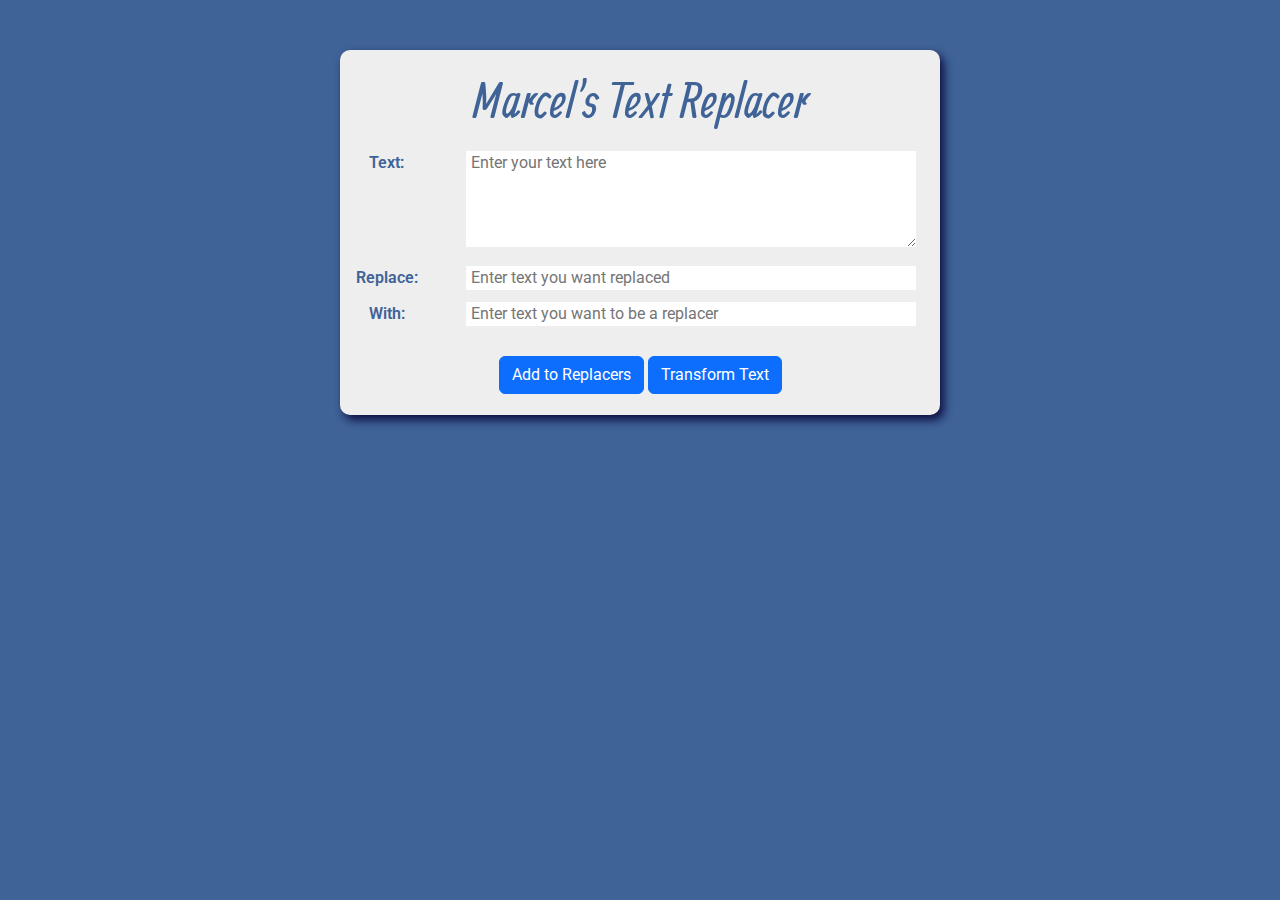
<file: index.html>
<!DOCTYPE html>
<html lang="en">
  <head>
    <meta charset="UTF-8" />
    <meta http-equiv="X-UA-Compatible" content="IE=edge" />
    <meta name="viewport" content="width=device-width, initial-scale=1.0" />
    <title>Marcel's Text Replacer</title>
    <link
      rel="stylesheet"
      href="https://cdnjs.cloudflare.com/ajax/libs/font-awesome/6.2.0/css/all.min.css"
    />
    <link
      rel="stylesheet"
      href="https://cdn.jsdelivr.net/npm/bootstrap@5.2.0/dist/css/bootstrap.min.css"
    />
    <link
      rel="icon"
      type="image/x-icon"
      href="https://media.wired.com/photos/5f87340d114b38fa1f8339f9/master/w_1600%2Cc_limit/Ideas_Surprised_Pikachu_HD.jpg"
    />
    <link rel="stylesheet" href="style.css" />
  </head>

  <body>
    <div class="container">
      <h1>Marcel's Text Replacer</h1>
      <div class="row">
        <div class="col-md-2">
          <label for="text">Text:</label>
        </div>
        <div class="col-md-10">
          <textarea
            id="text"
            type="text"
            placeholder="Enter your text here"
            rows="4"
          ></textarea>
        </div>
      </div>
      <div class="row">
        <div class="col-md-2">
          <label for="replaced-item">Replace:</label>
        </div>
        <div class="col-md-10">
          <input
            id="replaced-item"
            type="text"
            placeholder="Enter text you want replaced"
          />
        </div>
      </div>
      <div class="row">
        <div class="col-md-2">
          <label for="replacer-item">With:</label>
        </div>
        <div class="col-md-10">
          <input
            id="replacer-item"
            type="text"
            placeholder="Enter text you want to be a replacer"
          />
        </div>
      </div>
      <br />
      <button type="button" class="btn btn-primary" id="addItem">
        Add to Replacers
      </button>
      <button type="button" class="btn btn-primary" id="transformText">
        Transform Text
      </button>
      <p id="message"></p>
      <ul class="myList"></ul>
    </div>
    <div class="container" id="output-container">
      <h1>Transformed Text</h1>
      <div class="row">
        <div class="col-md-2">
          <label for="replacer-item">Output:</label>
        </div>
        <div class="col-md-10">
          <textarea id="output" type="text" rows="4" disabled></textarea>
        </div>
      </div>
    </div>
    <script src="https://cdnjs.cloudflare.com/ajax/libs/jquery/3.6.1/jquery.min.js"></script>
    <script src="https://cdn.jsdelivr.net/npm/bootstrap@5.2.0/dist/js/bootstrap.min.js"></script>
    <script src="main.js"></script>
  </body>
</html>
</file>
<file: style.css>
@import url("https://fonts.googleapis.com/css?family=Allan|Roboto");

body {
  font-family: "Roboto", sans-serif;
  background: #3f6397;
}

.container  {
  margin: 0 auto;
  padding: 5px;
  max-width: 600px;
  text-align: center;
  background: #eeeeee;
  border-radius: 10px;
  margin-top: 50px;
  margin-bottom: 50px;
  box-shadow: 4px 5px 10px #0d0d41;
}

h1 {
  margin: 0;
  color: #3f6397;
  font-family: "Allan", sans-serif;
  font-size: 50px;
  padding: 15px;
}

div {
  padding: 3px;
}

#message {
  color: #d64541;
}

label {
  font-weight: 600;
  color: #3f6397;
}

.myList {
  margin: 0px;
}

#replaced-item,
#replacer-item,
#text,
#output {
  width: 450px;
  border: none;
  padding: 0 5px;
}

#output-container {
  display: none;
}

ul {
  list-style-type: none;
  text-align: center;
}

li.added {
  color: #fff;
  background: #3f6397;
  font-size: 16px;
  padding: 5px;
  text-align: center;
  margin-top: 5px;
  position: relative;
  left: -12px;
  box-shadow: 1px 1px 1px grey;
  transition: 0.5s;
  border-radius: 10px;
}

.fa-trash {
  color: #791c33;
  font-size: 13px;
  cursor: pointer;
  transition: 0.3s;
  padding: 6px;
  margin: 0;
}

.fa-trash:hover {
  transform: rotate(360deg);
  transition: 0.3s;
  color: #000;
  font-weight: 700;
}

input:focus-visible,
textarea:focus-visible {
  outline-color: #3f6397;
}
</file>
